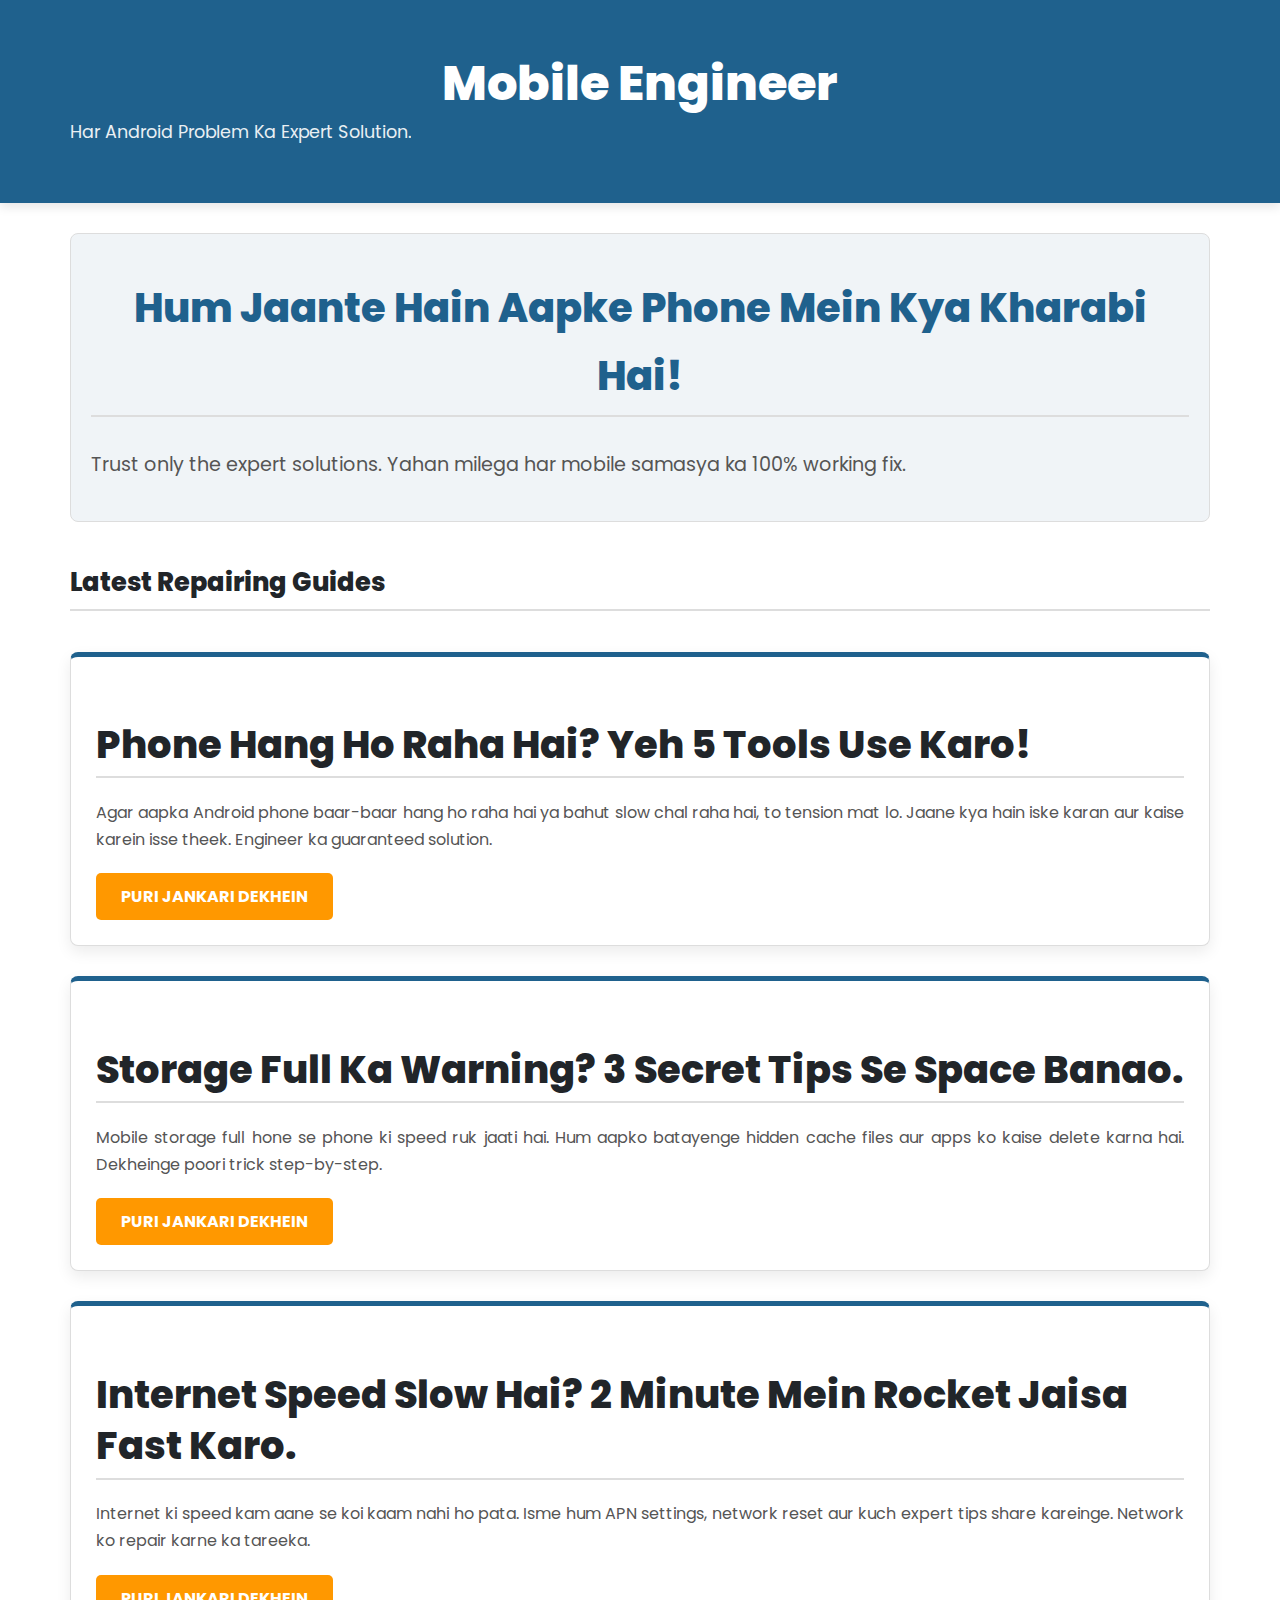
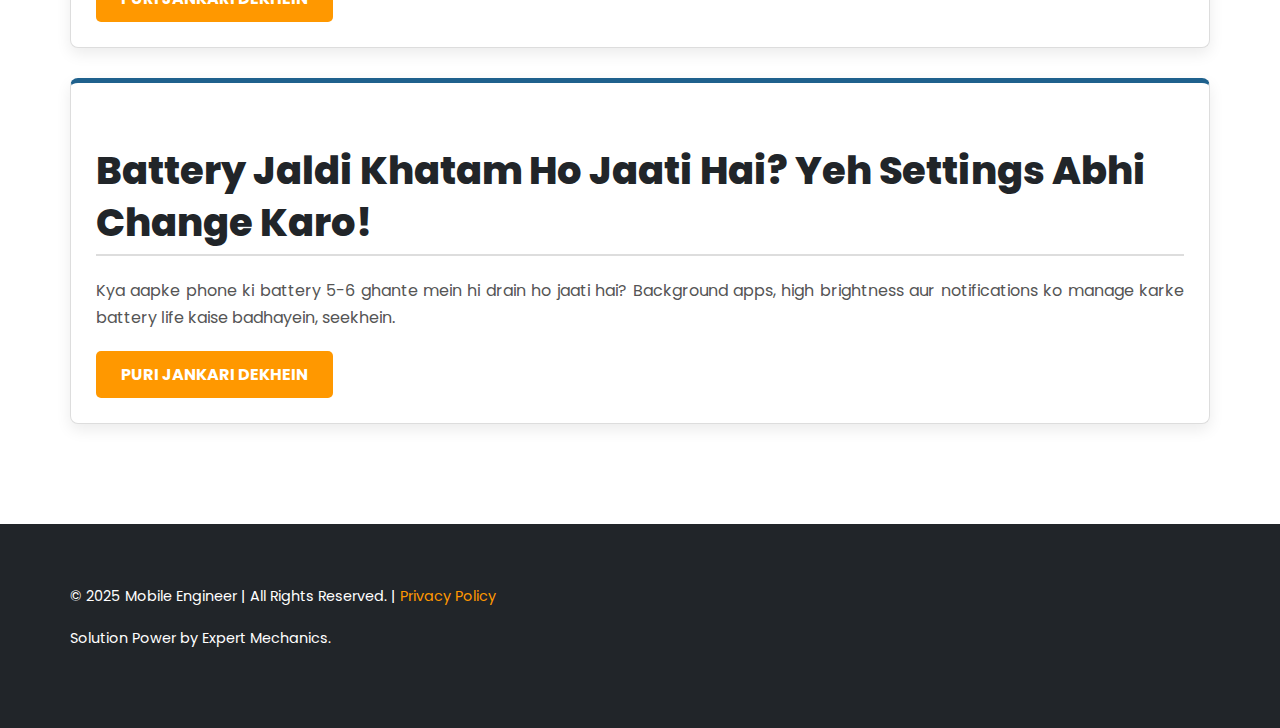
<file: index.html>
<!DOCTYPE html>
<html lang="en">
<head>
    <meta charset="UTF-8">
    <meta name="viewport" content="width=device-width, initial-scale=1.0">
    <title>Mobile Engineer: Android Problem Ka Expert Solution</title>
    <meta name="description" content="Mobile Engineer: Android phone hang, storage full, internet slow aur battery drain jaise sabhi technical problems ka sabse pakka aur guaranteed solution Hinglish mein.">
    <link rel="canonical" href="https://www.yourdomain.com/index.html">
    <meta name="robots" content="index, follow">
    
    <link rel="stylesheet" href="style.css">

</head>
<body>

    <header class="main-header">
        <div class="container">
            <a href="index.html" title="Go to Homepage">
                <span class="site-title">Mobile Engineer</span>
            </a>
            <p>Har Android Problem Ka Expert Solution.</p>
        </div>
    </header>

    <main class="container">
        
        <section class="hero-section">
            <h2>Hum Jaante Hain Aapke Phone Mein Kya Kharabi Hai!</h2> 
            <p>Trust only the expert solutions. Yahan milega har mobile samasya ka 100% working fix.</p>
        </section>

        <section class="latest-posts">
            <h2>Latest Repairing Guides</h2>
            
            <div class="post-list">
                
                <article class="post-card">
                    <h2><a href="post.html">Phone Hang Ho Raha Hai? Yeh 5 Tools Use Karo!</a></h2> 
                    <p>Agar aapka Android phone baar-baar hang ho raha hai ya bahut slow chal raha hai, to tension mat lo. Jaane kya hain iske karan aur kaise karein isse theek. Engineer ka guaranteed solution.</p>
                    <a href="post.html" class="read-more" title="Read the full solution guide">Puri Jankari Dekhein</a>
                </article>

                <article class="post-card">
                    <h2><a href="post.html">Storage Full Ka Warning? 3 Secret Tips Se Space Banao.</a></h2>
                    <p>Mobile storage full hone se phone ki speed ruk jaati hai. Hum aapko batayenge hidden cache files aur apps ko kaise delete karna hai. Dekheinge poori trick step-by-step.</p>
                    <a href="post.html" class="read-more" title="Read the full storage fix guide">Puri Jankari Dekhein</a>
                </article>

                <article class="post-card">
                    <h2><a href="post.html">Internet Speed Slow Hai? 2 Minute Mein Rocket Jaisa Fast Karo.</a></h2>
                    <p>Internet ki speed kam aane se koi kaam nahi ho pata. Isme hum APN settings, network reset aur kuch expert tips share kareinge. Network ko repair karne ka tareeka.</p>
                    <a href="post.html" class="read-more" title="Read the full internet speed fix guide">Puri Jankari Dekhein</a>
                </article>

                <article class="post-card">
                    <h2><a href="post.html">Battery Jaldi Khatam Ho Jaati Hai? Yeh Settings Abhi Change Karo!</a></h2>
                    <p>Kya aapke phone ki battery 5-6 ghante mein hi drain ho jaati hai? Background apps, high brightness aur notifications ko manage karke battery life kaise badhayein, seekhein.</p>
                    <a href="post.html" class="read-more" title="Read the full battery drain solution">Puri Jankari Dekhein</a>
                </article>

            </div>
        </section>

    </main>

    <footer class="main-footer">
        <div class="container">
            <p>&copy; 2025 Mobile Engineer | All Rights Reserved. | <a href="#" title="Privacy Policy">Privacy Policy</a></p>
            <p>Solution Power by Expert Mechanics.</p>
        </div>
    </footer>

</body>
</html>
</file>
<file: style.css>
/* File: style.css
   Purpose: External Stylesheet for Mobile Engineer Blog (Unified Premium Look)
   Note: This CSS is linked to both index.html and post.html
*/

@import url('https://fonts.googleapis.com/css2?family=Poppins:wght@400;700;800&display=swap');

/* -----------------------------------
   Global Variables and Reset
----------------------------------- */
* {
    margin: 0;
    padding: 0;
    box-sizing: border-box;
}

:root {
    --primary-color: #1F618D; /* Professional Blue */
    --accent-color: #ff9800; /* Orange for accents/buttons */
    --text-color: #212529;
    --light-bg: #F0F4F7; /* Soft Light Gray */
    --border-color: #ddd;
    --font-family: 'Poppins', sans-serif;
}

body {
    font-family: var(--font-family);
    line-height: 1.7;
    color: var(--text-color);
    background-color: #fff;
    padding: 0;
    margin: 0;
}

/* -----------------------------------
   Typography & Links (BOLD Emphasis)
----------------------------------- */
h1, h2, h3 {
    margin-top: 1.5em;
    margin-bottom: 0.8em;
    font-weight: 800; /* Extra BOLD */
    color: var(--text-color);
}

h1 {
    font-size: 2em; /* Main Post Title H1 size */
}

h2 {
    font-size: 1.6em;
    padding-bottom: 5px;
    border-bottom: 2px solid var(--border-color);
}

h3 {
    font-size: 1.3em;
    font-weight: 700;
}

p, ul, ol {
    margin-bottom: 1.2em;
    text-align: justify;
}

a {
    color: var(--primary-color);
    text-decoration: none;
    transition: color 0.3s;
}

a:hover {
    color: #154c73;
}

/* -----------------------------------
   Layout Container
----------------------------------- */
.container {
    width: 100%;
    max-width: 1200px;
    margin: 0 auto;
    padding: 15px;
}

/* -----------------------------------
   Header & Navigation (SITE NAME/LOGO STYLES)
----------------------------------- */
.main-header {
    background-color: var(--primary-color);
    color: #fff;
    padding: 25px 0;
    text-align: center;
    box-shadow: 0 4px 10px rgba(0,0,0,0.1);
}

/* New style for the site title (Replaces H1 styling here) */
.site-title {
    color: #fff;
    font-size: 2em; /* Same size as previous H1 */
    font-weight: 800; /* Extra bold */
    display: block; /* Ensure it behaves like a block element */
    line-height: 1.2;
}

.main-header a {
    color: #fff;
    /* Other link properties remain */
}

.main-header p {
    font-size: 1.1em;
    margin: 5px 0 0;
    opacity: 0.9;
}

/* -----------------------------------
   Hero Section (Homepage Only)
----------------------------------- */
.hero-section {
    background-color: var(--light-bg);
    padding: 40px 20px;
    margin-bottom: 30px;
    text-align: center;
    border-radius: 8px;
    border: 1px solid var(--border-color);
}

.hero-section h2 {
    font-size: 2em;
    color: var(--primary-color);
    margin-top: 0;
}

.hero-section p {
    font-size: 1.2em;
    color: #555;
    margin-bottom: 0;
}

/* -----------------------------------
   Post/Article Cards (Homepage)
----------------------------------- */
.post-list {
    display: grid;
    gap: 30px;
    padding: 20px 0;
}

.post-card {
    border: 1px solid var(--border-color);
    border-top: 5px solid var(--primary-color);
    border-radius: 8px;
    padding: 25px;
    background-color: #fff;
    box-shadow: 0 6px 15px rgba(0,0,0,0.08);
    transition: box-shadow 0.3s, transform 0.3s;
}

.post-card:hover {
    box-shadow: 0 10px 20px rgba(0,0,0,0.15);
    transform: translateY(-5px);
}

.post-card h2 a {
    color: var(--text-color);
    font-size: 1.5em;
    line-height: 1.3;
    font-weight: 800;
}

.post-card p {
    font-size: 1em;
    color: #555;
    margin-bottom: 20px;
    text-align: justify;
}

.read-more {
    display: inline-block;
    background-color: var(--accent-color);
    color: #fff;
    padding: 10px 25px;
    border-radius: 5px;
    font-weight: 700;
    font-size: 1em;
    text-transform: uppercase;
    transition: background-color 0.3s;
}

.read-more:hover {
    background-color: #e68900;
}

/* -----------------------------------
   Single Post Specific Elements
----------------------------------- */
.post-content {
    padding: 20px 0;
}

/* Table of Contents (TOC) */
.toc-box {
    margin: 25px 0;
    padding: 20px;
    background-color: var(--light-bg);
    border: 1px solid var(--border-color);
    border-left: 5px solid var(--accent-color);
    border-radius: 8px;
}

.toc-box h3 {
    margin-top: 0;
    color: var(--accent-color);
}

.toc-box ul {
    list-style-type: none;
    padding-left: 0;
}

.toc-box li {
    padding: 5px 0;
    border-bottom: 1px dotted rgba(0,0,0,0.1);
}

.post-content img {
    max-width: 100%;
    height: auto;
    display: block;
    margin: 30px auto;
    border-radius: 6px;
    border: 1px solid var(--border-color);
    box-shadow: 0 4px 10px rgba(0,0,0,0.1);
}

/* SEO Sections (FAQ/Internal Links) */
.faq-section, .internal-links {
    margin-top: 40px;
    padding: 20px;
    background-color: var(--light-bg);
    border-radius: 8px;
}

.faq-section h2, .internal-links h2 {
    border-bottom: 2px solid var(--primary-color);
    padding-bottom: 10px;
    margin-bottom: 20px;
}

.faq-item {
    margin-bottom: 25px;
}

.faq-item h3 {
    margin: 0 0 5px 0;
    color: var(--primary-color);
}

.internal-links ul {
    list-style: none;
}

.internal-links li {
    padding: 10px 0;
    border-bottom: 1px dotted var(--border-color);
}

/* -----------------------------------
   Footer
----------------------------------- */
.main-footer {
    background-color: var(--text-color);
    color: #fff;
    text-align: center;
    padding: 30px 0;
    font-size: 0.9em;
    margin-top: 50px;
}

.main-footer a {
    color: var(--accent-color);
}

/* -----------------------------------
   Media Queries
----------------------------------- */
@media (min-width: 768px) {
    .container {
        padding: 30px;
    }
    /* Increase size of site title on desktop */
    .site-title {
        font-size: 3em;
    }
    h1 {
        font-size: 3.5em; /* Post H1 size for desktop */
    }
    .hero-section h2 {
        font-size: 2.5em;
    }
}
</file>
